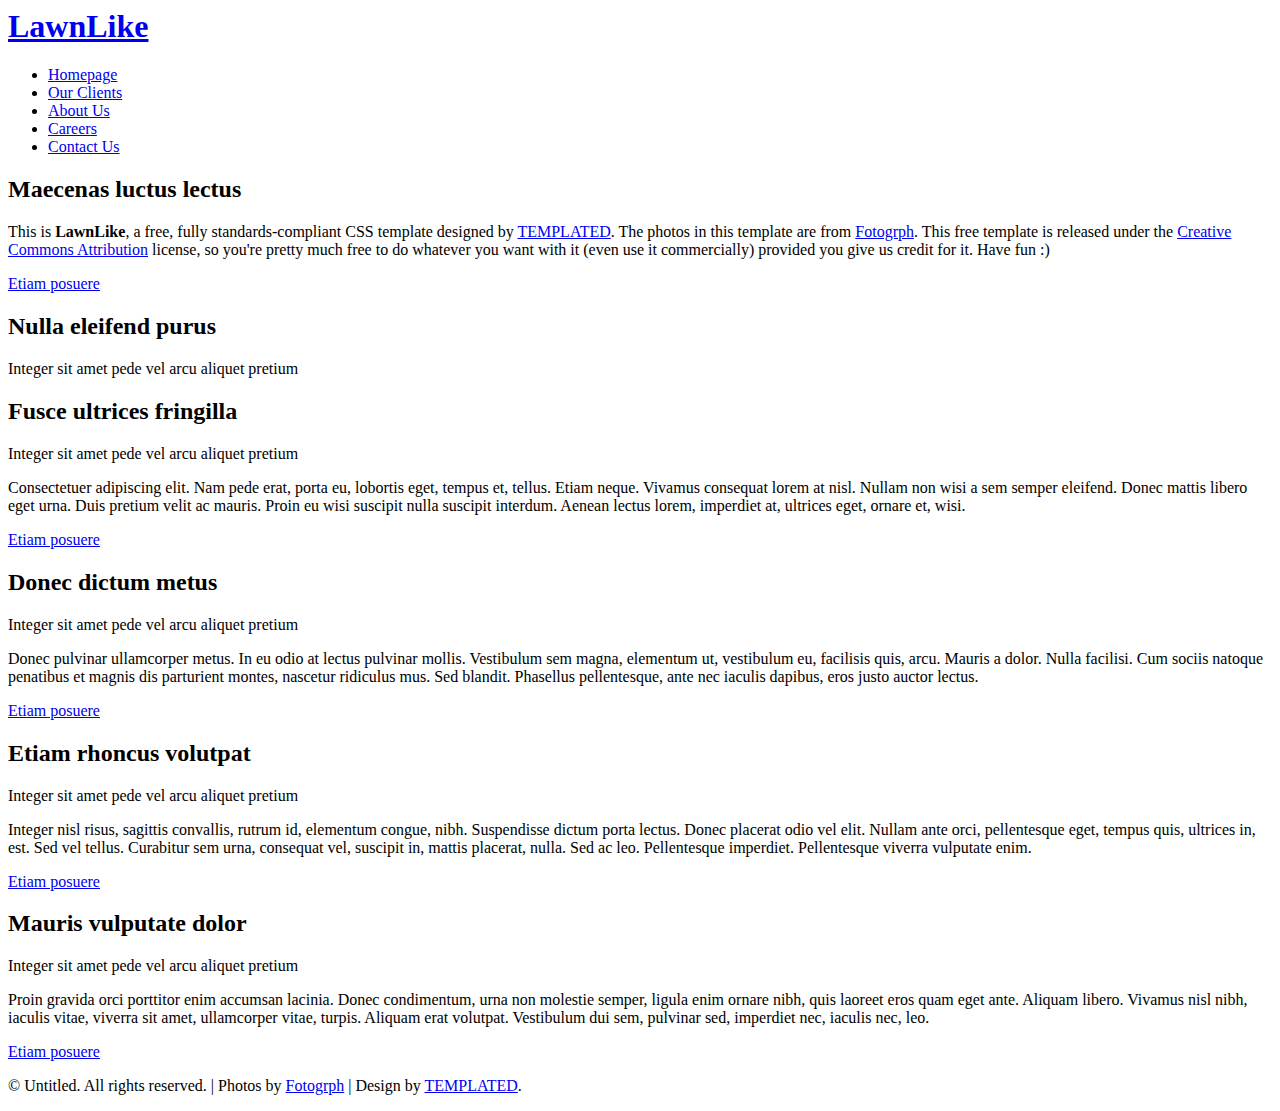
<file: index.html>
<body>
<div id="header-wrapper">
	<div id="header" class="container">
		<div id="logo">
			<h1><span class="fa fa-bolt"></span><a href="#">LawnLike</a></h1>
		</div>
		<div id="menu">
			<ul>
				<li class="current_page_item"><a href="#" accesskey="1" title="">Homepage</a></li>
				<li><a href="#" accesskey="2" title="">Our Clients</a></li>
				<li><a href="#" accesskey="3" title="">About Us</a></li>
				<li><a href="#" accesskey="4" title="">Careers</a></li>
				<li><a href="#" accesskey="5" title="">Contact Us</a></li>
			</ul>
		</div>
	</div>
</div>
<div id="header-featured">
	<div id="banner-wrapper">
		<div id="banner" class="container">
			<h2>Maecenas luctus lectus</h2>
			<p>This is <strong>LawnLike</strong>, a free, fully standards-compliant CSS template designed by <a href="http://templated.co" rel="nofollow">TEMPLATED</a>. The photos in this template are from <a href="http://fotogrph.com/"> Fotogrph</a>. This free template is released under the <a href="http://templated.co/license">Creative Commons Attribution</a> license, so you're pretty much free to do whatever you want with it (even use it commercially) provided you give us credit for it. Have fun :) </p>
			<a href="#" class="button">Etiam posuere</a>
		</div>
	</div>
</div>
<div id="wrapper">
	<div id="featured-wrapper">
		<div id="featured" class="extra2 margin-btm container">
			<div class="main-title">
				<h2>Nulla eleifend purus</h2>
				<span class="byline">Integer sit amet pede vel arcu aliquet pretium</span> </div>
	
			<div class="ebox1"> <span class="fa fa-pagelines"></span>
				<div class="title">
					<h2>Fusce ultrices fringilla</h2>
					<span class="byline">Integer sit amet pede vel arcu aliquet pretium</span> </div>
				<p>Consectetuer adipiscing elit. Nam pede erat, porta eu, lobortis eget, tempus et, tellus. Etiam neque. Vivamus consequat lorem at nisl. Nullam non wisi a sem semper eleifend. Donec mattis libero eget urna. Duis pretium velit ac mauris. Proin eu wisi suscipit nulla suscipit interdum. Aenean lectus lorem, imperdiet at, ultrices eget, ornare et, wisi. </p>
				<a href="#" class="button">Etiam posuere</a> </div>
			<div class="ebox2"> <span class="fa fa-anchor"></span>
				<div class="title">
					<h2>Donec dictum metus</h2>
					<span class="byline">Integer sit amet pede vel arcu aliquet pretium</span> </div>
				<p>Donec pulvinar ullamcorper metus. In eu odio at lectus pulvinar mollis. Vestibulum sem magna, elementum ut, vestibulum eu, facilisis quis, arcu. Mauris a dolor. Nulla facilisi. Cum sociis natoque penatibus et magnis dis parturient montes, nascetur ridiculus mus. Sed blandit. Phasellus pellentesque, ante nec iaculis dapibus, eros justo auctor lectus.</p>
				<a href="#" class="button">Etiam posuere</a> </div>
		</div>
		<div class="extra2 container">
			<div class="ebox1"> <span class="fa fa-puzzle-piece"></span>
				<div class="title">
					<h2>Etiam rhoncus volutpat</h2>
					<span class="byline">Integer sit amet pede vel arcu aliquet pretium</span> </div>
				<p>Integer nisl risus, sagittis convallis, rutrum id, elementum congue, nibh. Suspendisse dictum porta lectus. Donec placerat odio vel elit. Nullam ante orci, pellentesque eget, tempus quis, ultrices in, est. Sed vel tellus. Curabitur sem urna, consequat vel, suscipit in, mattis placerat, nulla. Sed ac leo. Pellentesque imperdiet. Pellentesque viverra vulputate enim.</p>
				<a href="#" class="button">Etiam posuere</a> </div>
			<div class="ebox2"> <span class="fa fa-comments-o"></span>
				<div class="title">
					<h2>Mauris vulputate dolor</h2>
					<span class="byline">Integer sit amet pede vel arcu aliquet pretium</span> </div>
				<p>Proin gravida orci porttitor enim accumsan lacinia. Donec condimentum, urna non molestie semper, ligula enim ornare nibh, quis laoreet eros quam eget ante. Aliquam libero. Vivamus nisl nibh, iaculis vitae, viverra sit amet, ullamcorper vitae, turpis. Aliquam erat volutpat. Vestibulum dui sem, pulvinar sed, imperdiet nec, iaculis nec, leo. </p>
				<a href="#" class="button">Etiam posuere</a> </div>
		</div>
	</div>
</div>
<div id="copyright" class="container">
	<p>&copy; Untitled. All rights reserved. | Photos by <a href="http://fotogrph.com/">Fotogrph</a> | Design by <a href="http://templated.co" rel="nofollow">TEMPLATED</a>.</p>
</div>
</file>
